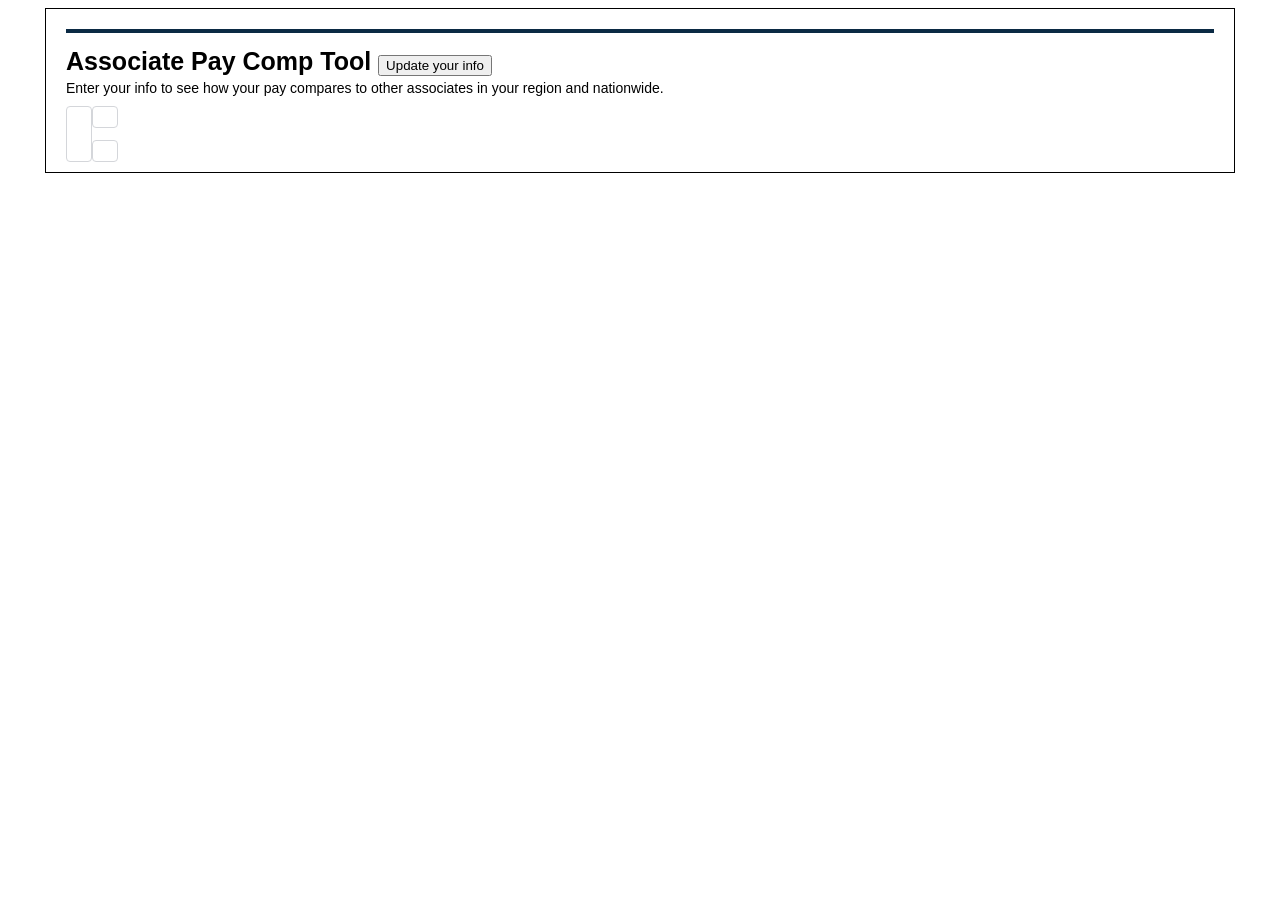
<file: act-index.html>
<!DOCTYPE html>
<html lang="en">

<head>
    <meta charset="UTF-8">
    <title>Associate Pay Tool</title>
    <!-- Link your external CSS file here -->
    <link rel="stylesheet" href="https://static.law360news.com/assets/responsive-next-dd30a779.css">
    <link rel="stylesheet" href="act-styles.css">
    <script src="https://assets.law360news.com/2550000/2550823/d3.v7.min.js" defer></script>
    <script src="act-script-1.js" defer></script>
</head>

<body>
    <!-- <script src="act-script.js" defer></script> -->
    <div class="act-section-wrap">
        <div class="act-top-bar"></div>
        <div class="act-dashboard-wrap">
            <div class="act-hed">
                Associate Pay Comp Tool
                <span class="act-reset-button">
                    <button type="button" class="btn btn-default" id="act-reset-button">Update your info</button>
                </span>
            </div>
            <div class="act-dek">
                Enter your info to see how your pay compares to other associates in your region and nationwide.
            </div>
        </div>


        <div class="row act-content-row">
            <div class="col-md-7 col-sm-12 col-xs-12" id="act-left-column">
                <div id="act-dot-plots">
                </div>
            </div>
            <div class="col-md-5 col-sm-12 col-xs-12" id="act-right-column">
                <div id="act-map"></div>
                <div id="act-multi-line"></div>
            </div>
        </div>



    </div>
</body>

</html>
</file>
<file: act-styles.css>
.act-section-wrap {
    background-color: #ffffff;
    border: 1px solid #000000;
    font-family: 'LatoWeb', Arial, Helvetica, sans-serif;
    max-width: 1190px !important;
    margin: 0 auto 20px auto;
    box-sizing: border-box;
    padding: 20px 20px 10px 20px;
}

.act-section-wrap br {
    display: none !important;
}

.act-section-wrap *,
.act-section-wrap *::before,
.act-section-wrap *::after {
    box-sizing: inherit;
}

.act-top-bar {
    border-top: 4px solid #0b2a44;
    margin-bottom: 14px;
}

.act-top-section {
    display: flex;
    justify-content: space-between;
    align-items: center;
    gap: 12px;
}

.act-hed-dek {}

.act-hed {
    font-size: 25px;
    font-weight: bold;
    margin: 0;
}

.act-dek {
    font-size: 14px;
    margin-top: 4px;
    margin-bottom: 10px;
}

.act-reset-button {
    flex-shrink: 0;
}

.act-footer {
    margin-top: 6px;
    font-size: 12px;
    color: #00000070;
}

.act-footer p {
    line-height: 1.25;
    margin-bottom: 3px;
}

/* = = = = = = = = = */
/* Left Col Layout   */
/* = = = = = = = = = */

#act-left-column {
    display: flex;
    flex-direction: column;
    gap: 12px;
}

#act-left-blurb {
    background-color: #1f293720;
    display: grid;
    align-items: start;
    padding: 6px 10px 8px 10px;
}

#act-left-blurb p {
    grid-area: 1 / 1;
    font-size: 20px;
    line-height: 1.5;
    color: #0b2a44;
    margin: 0;
}

/* Base inline highlight badge */
#act-left-blurb .act-hl {
    display: inline;
    border-radius: 0px;
    box-decoration-break: clone;
    -webkit-box-decoration-break: clone;
}

/* User's own dollar value highlight */
#act-left-blurb .act-hl-user {
    text-decoration: underline;
    font-size: 22px;
}

/* Conditional formatting for % higher / lower / equal */
#act-left-blurb .act-hl-higher {
    background-color: #364559;
    color: #ffffff !important;
    padding: 2px 5px;
}

#act-left-blurb .act-hl-lower {
    background-color: #D66853;
    color: #ffffff !important;
    padding: 2px 5px;
}

#act-left-blurb .act-hl-equal {
    background-color: #f1f5f9;
    color: #374151 !important;
    padding: 2px 5px;
}

#act-left-blurb .act-nat-avg {
    text-decoration: underline;
}

#act-left-blurb-highlight {
    background-color: #0b2a44;
}

#act-left-blurb-highlight p {
    color: #ffffff;
}

/* Reserves the exact wrapped height of the full sentence at all viewport widths */
#act-left-blurb p.act-blurb-ghost {
    visibility: hidden;
    pointer-events: none;
    user-select: none;
}

#act-left-blurb p.act-blurb-live.is-typing::after {
    content: "";
    display: inline-block;
    width: 2px;
    height: 1em;
    background-color: #0b2a44;
    margin-left: 2px;
    vertical-align: -2px;
    animation: act-blink 0.7s steps(1) infinite;
}

#act-left-blurb p.is-typing::after {
    content: "";
    display: inline-block;
    width: 2px;
    height: 1em;
    background-color: #0b2a44;
    margin-left: 2px;
    vertical-align: -2px;
    animation: act-blink 0.7s steps(1) infinite;
}

@keyframes act-blink {
    50% {
        opacity: 0;
    }
}

/* = = = = = = = */
/* Dumbell Plots */
/* = = = = = = = */

#act-dot-plots {
    display: flex;
    flex-direction: column;
    justify-content: space-between;
    background-color: #ffffff;
    border: 1px solid #d4d6da;
    border-radius: 4px;
    padding: 12px 12px 10px 12px;
}

.act-card-top {
    display: flex;
    flex-direction: column;
    gap: 4px;
    border-bottom: 1.5px solid #0b2a44;
    padding-bottom: 8px;
    margin-bottom: 8px;
}

.act-card-header-row {
    display: flex !important;
    justify-content: space-between;
    align-items: center;
    gap: 8px;
    width: 100%;
}

.act-metric-title {
    display: block !important;
    visibility: visible !important;
    opacity: 1 !important;
    font-size: 16px;
    font-weight: 700;
    color: #0b2a44;
    margin: 0;
    line-height: 1.25;
}

.act-card-sub {
    display: block !important;
    visibility: visible !important;
    opacity: 1 !important;
    font-size: 12.5px;
    color: #4b5563;
    margin: 0;
    line-height: 1.35;
}

.act-card-toggle-row {
    display: grid !important;
    grid-template-columns: 2fr 1fr;
    align-items: center;
    gap: 8px;
    width: 100%;
    margin-bottom: 10px;
}

.act-card-toggle-row .act-toggle-group {
    grid-column: 1;
    justify-self: center;
}

.act-card-toggle-row .act-legend-box {
    grid-column: 2;
    justify-self: end;
}

@media (max-width: 575px) {
    .act-card-toggle-row {
        display: flex !important;
        flex-wrap: wrap;
        justify-content: center;
    }
}

/* Class vs. All Associates Segmented Toggle */
.act-toggle-group {
    display: inline-flex;
    border: 1px solid #0b2a44;
    border-radius: 3px;
    overflow: hidden;
}

.act-toggle-btn {
    background-color: #ffffff;
    color: #0b2a44;
    border: none;
    padding: 3px 10px;
    font-size: 10.5px;
    font-weight: 700;
    font-family: 'LatoWeb', Arial, Helvetica, sans-serif;
    cursor: pointer;
    white-space: nowrap;
    transition: background-color 0.15s ease, color 0.15s ease;
}

.act-toggle-btn + .act-toggle-btn {
    border-left: 1px solid #0b2a44;
}

.act-toggle-btn.is-active {
    background-color: #0b2a44;
    color: #ffffff;
}

.act-legend-box {
    display: inline-flex !important;
    align-items: center;
    gap: 9px;
    width: max-content !important;
    max-width: none !important;
    flex: 0 0 auto !important;
    border: 1px solid #6b7280;
    border-radius: 2px;
    padding: 3px 8px;
    font-size: 10px;
    color: #374151;
    background-color: #ffffff;
    white-space: nowrap;
}

.act-legend-item {
    display: inline-flex;
    align-items: center;
    gap: 4px;
}

.act-swatch-min {
    width: 7px;
    height: 7px;
    border-radius: 50%;
    background-color: #D66853;
    display: inline-block;
}

.act-swatch-range {
    width: 16px;
    height: 6px;
    border-radius: 3px;
    background-color: #BFC9C9;
    display: inline-block;
}

.act-swatch-max {
    width: 7px;
    height: 7px;
    border-radius: 50%;
    background-color: #364559;
    display: inline-block;
}

.act-swatch-user {
    width: 2px;
    height: 11px;
    background-color: #0b2a44;
    display: inline-block;
}

/* 4-Column Horizontal Grid: [Firm Size] | [Total Comp] | [Base Salary] | [Bonus] */
.act-plot-grid {
    display: grid;
    grid-template-columns: 52px repeat(3, minmax(0, 1fr));
    grid-template-rows: auto 1fr;
    column-gap: 3px;
    align-items: stretch;
    flex: 1 1 auto;
}

.act-col-header {
    font-size: 12px;
    font-weight: 700;
    color: #374151;
    padding-bottom: 6px;
    text-align: center;
    line-height: 1.15;
}

.act-col-header:first-child {
    text-align: left;
}

.act-col-subhead {
    font-size: 9px;
    font-weight: 400;
    color: #6b7280;
    margin-top: 1px;
}

.act-col-divider {
    border-left: 1px solid #e5e7eb;
    padding-left: 3px;
}

.act-svg-col {
    display: flex;
    align-items: stretch;
}

.act-svg-col.is-metric-col {
    cursor: pointer;
}

.act-svg-col svg {
    display: block;
    width: 100%;
    height: 100%;
    min-height: 235px;
    overflow: visible;
}

/* User firm-size row highlight band */
.act-row-highlight {
    fill: #1B736525;
    border-radius: 0px;
}

/* Dumbbell Hover Tooltip Table */
.act-dumbbell-tooltip table {
    width: 100%;
    border-collapse: collapse;
    margin-top: 4px;
    font-size: 10.5px;
}

.act-dumbbell-tooltip th {
    text-align: right;
    font-weight: 700;
    color: #0b2a44;
    border-bottom: 1px solid #d1d5db;
    padding: 2px 5px;
}

.act-dumbbell-tooltip th:first-child {
    text-align: left;
    padding-left: 0;
}

.act-dumbbell-tooltip td {
    text-align: right;
    padding: 2.5px 5px;
    color: #374151;
    border-bottom: 1px solid #f1f5f9;
}

.act-dumbbell-tooltip td:first-child {
    text-align: left;
    font-weight: 600;
    padding-left: 0;
}

.act-dumbbell-tooltip tr:last-child td {
    border-bottom: none;
}

.act-dumbbell-tooltip tr.is-user-firm td {
    background-color: #f1f5f9;
    font-weight: 700;
    color: #0b2a44;
}

/* = = = = = = = = = */
/* Column Sizing     */
/* = = = = = = = = = */

@media (min-width: 992px) {
    .act-content-row {
        display: flex !important;
        align-items: stretch !important;
    }

    .act-content-row::before,
    .act-content-row::after {
        display: none !important;
    }

    #act-left-blurb {
        flex: 0 0 auto;
    }

    #act-dot-plots {
        flex: 1 1 auto;
    }

    #act-right-column {
        display: flex;
        flex-direction: column;
        justify-content: space-between;
        gap: 12px;
    }

    #act-multi-line,
    #act-map {
        flex: 1 1 auto;
    }
}

@media (max-width: 991px) {
    #act-left-column {
        margin-bottom: 12px;
    }

    #act-multi-line {
        margin-bottom: 12px;
    }
}

@media (max-width: 575px) {
    .act-plot-grid {
        grid-template-columns: 44px repeat(3, minmax(0, 1fr));
        column-gap: 2px;
    }

    .act-col-header {
        font-size: 12px;
    }
}

/* = = = = = = = = = = */
/* SVG Element Styles  */
/* = = = = = = = = = = */

.act-row-text {
    font-size: 10px;
    font-weight: 600;
    fill: #374151;
}

.act-gridline {
    stroke: #f1f5f9;
    stroke-width: 1px;
}

.act-range-bar {
    fill: #cbd5e1;
}

.act-min-dot {
    fill: #D66853;
    stroke: #ffffff;
    stroke-width: 1px;
}

.act-max-dot {
    fill: #364559;
    stroke: #ffffff;
    stroke-width: 1px;
}

.act-user-line {
    stroke: #0b2a44;
    stroke-width: 2px;
}

.act-user-label {
    font-size: 9.5px;
    font-weight: 700;
    fill: #0b2a44;
}

.act-axis path,
.act-axis line {
    stroke: #9ca3af;
    stroke-width: 1px;
}

.act-axis text {
    font-size: 8.5px;
    fill: #4b5563;
    font-family: 'LatoWeb', Arial, Helvetica, sans-serif;
}

/* = = = = = = = = = */
/* Multi-Line Chart  */
/* = = = = = = = = = */

#act-multi-line {
    background-color: #ffffff;
    border: 1px solid #d4d6da;
    border-radius: 4px;
    padding: 10px 12px 10px 12px;
    display: flex;
    flex-direction: column;
}

.act-line-split {
    display: grid;
    grid-template-columns: minmax(0, 1.85fr) minmax(110px, 1fr);
    gap: 10px;
    align-items: stretch;
    flex: 1;
    min-height: 0;
}

.act-line-main {
    display: flex;
    flex-direction: column;
    min-width: 0;
}

/* Inline legend showing [User's Region] vs [Other regions] vs [You] */
.act-line-legend {
    display: flex;
    align-items: center;
    gap: 9px;
    font-size: 9px;
    color: #4b5563;
    margin: 3px 0 4px 0;
    flex-wrap: wrap;
}

.act-line-legend-item {
    display: inline-flex;
    align-items: center;
    gap: 4px;
}

.act-swatch-region-active {
    width: 12px;
    height: 2.5px;
    background-color: #D66853;
    display: inline-block;
    border-radius: 1px;
}

.act-swatch-region-other {
    width: 12px;
    height: 1.5px;
    background-color: #cbd5e1;
    display: inline-block;
}

.act-swatch-user-dot {
    width: 7px;
    height: 7px;
    border-radius: 50%;
    background-color: #0b2a44;
    border: 1.5px solid #ffffff;
    box-shadow: 0 0 0 1px #0b2a44;
    display: inline-block;
}

.act-line-svg-wrap {
    flex: 1;
    display: flex;
    align-items: center;
    justify-content: center;
    min-height: 0;
}

.act-line-svg-wrap svg {
    display: block;
    width: 100%;
    height: auto;
    max-height: 100%;
    overflow: visible;
    cursor: crosshair;
}

/* Multi-line SVG elements */
.act-line-gridline {
    stroke: #f1f5f9;
    stroke-width: 1px;
}

.act-region-line {
    fill: none;
    stroke: #cbd5e1;
    stroke-width: 1.5px;
    stroke-linecap: round;
    stroke-linejoin: round;
    transition: stroke 0.15s ease, stroke-width 0.15s ease;
}

.act-region-line.active {
    stroke: #D66853;
    stroke-width: 2.5px;
}

.act-hover-guide {
    stroke: #9ca3af;
    stroke-width: 1px;
    stroke-dasharray: 2.5, 2.5;
    pointer-events: none;
}

.act-hover-dot {
    fill: #94a3b8;
    stroke: #ffffff;
    stroke-width: 1px;
    pointer-events: none;
}

.act-hover-dot.active {
    fill: #D66853;
    stroke: #ffffff;
    stroke-width: 1.2px;
}

.act-user-point {
    fill: #0b2a44;
    stroke: #ffffff;
    stroke-width: 1.5px;
    pointer-events: none;
}

.act-user-point-label {
    font-size: 9px;
    font-weight: 700;
    fill: #0b2a44;
    pointer-events: none;
}

/* Right-side Year Breakdown Readout Panel */
.act-line-readout {
    border-left: 1px solid #e5e7eb;
    padding-left: 10px;
    display: flex;
    flex-direction: column;
    justify-content: center;
    gap: 6px;
    font-size: 11px;
}

.act-line-readout-year {
    font-size: 10px;
    font-weight: 700;
    color: #6b7280;
    margin: 0;
}

.act-line-readout-list {
    display: flex;
    flex-direction: column;
    gap: 5px;
}

.act-readout-item {
    display: flex;
    flex-direction: column;
    line-height: 1.15;
}

.act-readout-region {
    font-size: 9px;
    font-weight: 600;
    color: #6b7280;
}

.act-readout-val {
    font-size: 11.5px;
    font-weight: 700;
    color: #364559;
}

.act-readout-item.is-active .act-readout-region,
.act-readout-item.is-active .act-readout-val {
    color: #D66853;
}

/* = = = = = = = */
/* Regional Map  */
/* = = = = = = = */

#act-map {
    background-color: #ffffff;
    border: 1px solid #d4d6da;
    border-radius: 4px;
    padding: 10px 12px 10px 12px;
    display: flex;
    flex-direction: column;
}

.act-map-split {
    display: grid;
    grid-template-columns: minmax(115px, 1fr) minmax(0, 1.85fr);
    gap: 10px;
    align-items: stretch;
    flex: 1;
    min-height: 0;
}

.act-map-info-panel {
    display: flex;
    flex-direction: column;
    justify-content: space-between;
    border-right: 1px solid #e5e7eb;
    padding-right: 10px;
    font-size: 11px;
}

.act-map-info-kicker {
    font-size: 9.5px;
    font-weight: 700;
    text-transform: uppercase;
    letter-spacing: 0.03em;
    color: #6b7280;
    margin-bottom: 3px;
}

.act-map-info-region {
    font-size: 14px;
    font-weight: 700;
    color: #0b2a44;
    line-height: 1.2;
    margin-bottom: 6px;
}

/* Floating hover tooltip for dumbbell table */
.act-map-tooltip {
    position: fixed !important;
    pointer-events: none !important;
    background-color: #ffffff;
    border: 1px solid #0b2a44;
    border-radius: 3px;
    padding: 6px 8px;
    font-size: 11px;
    line-height: 1.3;
    color: #373739;
    box-shadow: 0 2px 6px rgba(0, 0, 0, 0.14);
    z-index: 9999;
    opacity: 0;
    width: auto !important;
    max-width: 260px;
    transition: opacity 0.12s ease;
}

.act-map-info-stat {
    font-size: 11px;
    color: #374151;
    line-height: 1.35;
    margin-bottom: 4px;
}

.act-map-info-stat strong {
    font-size: 13px;
    color: #0b2a44;
}

.act-map-info-diff {
    display: inline-block;
    font-size: 10.5px;
    font-weight: 700;
    padding: 2px 5px;
    margin-top: 2px;
}

.act-map-info-diff.is-higher {
    background-color: #364559;
    color: #ffffff !important;
}

.act-map-info-diff.is-lower {
    background-color: #D66853;
    color: #ffffff !important;
}

.act-map-info-diff.is-equal {
    background-color: #f1f5f9;
    color: #374151 !important;
}

.act-map-right {
    display: flex;
    flex-direction: column;
    min-width: 0;
}

.act-map-svg-wrap {
    flex: 1;
    display: flex;
    align-items: center;
    justify-content: center;
    min-height: 0;
}

.act-map-svg-wrap svg {
    display: block;
    width: 100%;
    height: auto;
    max-height: 135px;
}

.act-region-path {
    stroke: #ffffff;
    stroke-width: 0.25px;
    stroke-linejoin: round;
    transition: fill 0.25s ease, opacity 0.15s ease, stroke-width 0.15s ease;
    cursor: pointer;
}

.act-region-path:hover,
.act-region-path.is-hovered {
    opacity: 0.88;
    stroke: #0b2a44;
    stroke-width: 0.8px;
}

/* Diverging color-ramp legend */
.act-map-legend {
    margin-top: 4px;
}

.act-map-legend-bar {
    height: 6px;
    width: 100%;
    border-radius: 2px;
    border: 1px solid #d4d6da;
}

.act-map-legend-labels {
    display: flex;
    justify-content: space-between;
    font-size: 8px;
    font-weight: 700;
    color: #4b5563;
    margin-top: 2px;
}

/* = = = = = = = = = = = */
/* User Input Overlay    */
/* = = = = = = = = = = = */

.act-modules-stage {
    position: relative;
    min-height: 430px;
}

.act-input-overlay {
    position: absolute;
    inset: 0;
    z-index: 20;
    background-color: #e5e7eb;
    border: 1px solid #cbd5e1;
    border-radius: 0px;
    display: flex;
    align-items: center;
    justify-content: center;
    padding: 20px;
}

.act-input-overlay.is-hidden {
    display: none;
}

.act-input-card {
    background-color: #ffffff;
    border-top: 3px solid #0b2a44;
    border-radius: 0px;
    padding: 18px 20px;
    width: 100%;
    max-width: 440px;
    box-shadow: 0 4px 12px rgba(11, 42, 68, 0.08);
}

.act-input-header {
    border-bottom: 1.5px solid #0b2a44;
    padding-bottom: 8px;
    margin-bottom: 14px;
}

.act-input-title {
    font-size: 16px;
    font-weight: 700;
    color: #0b2a44;
    margin: 0 0 3px 0;
}

.act-input-sub {
    font-size: 12px;
    color: #4b5563;
    margin: 0;
    line-height: 1.35;
}

.act-form-grid {
    display: grid;
    grid-template-columns: 1fr 1fr;
    gap: 12px;
}

.act-form-bottom {
    display: grid;
    grid-template-columns: 4fr 3fr;
    align-items: center;
    gap: 12px;
    margin-top: 0px;
}

.act-form-note {
    line-height: 1.3;
    font-size: 12px;
    color: #00000070;
}

.act-form-note p {
    margin: 0;
}

.act-form-full {
    grid-column: 1 / -1;
}

.act-form-group {
    display: flex;
    flex-direction: column;
    gap: 4px;
}

.act-form-group label {
    font-size: 11px;
    font-weight: 700;
    color: #374151;
    margin: 0;
}

.act-form-group input,
.act-form-group select {
    width: 100%;
    height: 34px;
    padding: 5px 8px;
    font-size: 13px;
    font-family: 'LatoWeb', Arial, Helvetica, sans-serif;
    color: #1f2937;
    background-color: #ffffff;
    border: 1px solid #9ca3af;
    border-radius: 3px;
    box-shadow: none;
    transition: border-color 0.15s ease, box-shadow 0.15s ease;
}

.act-form-group input:focus,
.act-form-group select:focus {
    outline: none;
    border-color: #0b2a44;
    box-shadow: 0 0 0 2px rgba(11, 42, 68, 0.15);
}

.act-form-group input.is-invalid,
.act-form-group select.is-invalid,
.act-form-group input:user-invalid,
.act-form-group select:user-invalid {
    border-color: #D66853;
    background-color: #fef2f2;
    box-shadow: none;
    outline: none;
}

.act-form-error {
    margin-top: 10px;
    font-size: 11.5px;
    font-weight: 700;
    color: #b91c1c;
    min-height: 16px;
}

.act-form-actions {
    margin-top: 0;
    display: flex;
    justify-content: flex-end;
    align-items: center;
}

.act-submit-btn {
    background-color: #0b2a44;
    color: #ffffff;
    border: none;
    border-radius: 3px;
    padding: 8px 18px;
    font-size: 13px;
    font-weight: 700;
    font-family: 'LatoWeb', Arial, Helvetica, sans-serif;
    cursor: pointer;
    transition: background-color 0.15s ease;
}

.act-submit-btn:hover {
    background-color: #163d5e;
}

@media (max-width: 540px) {
    .act-form-grid {
        grid-template-columns: 1fr;
    }

    .act-input-overlay {
        padding: 12px;
    }
}

/* = = = = = = = = = = = = = = = = = = = */
/* LOCK LIGHT-MODE PALETTE IN DARK MODE  */
/* = = = = = = = = = = = = = = = = = = = */

html body.dark-mode .act-section-wrap,
html body.tw-dark .act-section-wrap,
html body.dark .act-section-wrap,
#article-body .act-section-wrap {
    background-color: #ffffff !important;
    border-color: #000000 !important;
    color: #373739 !important;
}

html body.dark-mode .act-section-wrap *,
html body.tw-dark .act-section-wrap *,
html body.dark .act-section-wrap *,
#article-body .act-section-wrap * {
    color: #373739 !important;
}

/* Top "Update your info" button */
html body.dark-mode .act-section-wrap #act-reset-button,
html body.tw-dark .act-section-wrap #act-reset-button,
html body.dark .act-section-wrap #act-reset-button,
#article-body .act-section-wrap #act-reset-button {
    background-color: #ffffff !important;
    border: 1px solid #cccccc !important;
    color: #333333 !important;
}

html body.dark-mode .act-section-wrap #act-reset-button:hover,
html body.tw-dark .act-section-wrap #act-reset-button:hover,
html body.dark .act-section-wrap #act-reset-button:hover,
#article-body .act-section-wrap #act-reset-button:hover {
    background-color: #f3f4f6 !important;
    color: #111827 !important;
}

/* Summary Blurb text & inline highlight badges */
html body.dark-mode .act-section-wrap #act-left-blurb p,
html body.tw-dark .act-section-wrap #act-left-blurb p,
html body.dark .act-section-wrap #act-left-blurb p,
#article-body .act-section-wrap #act-left-blurb p,
html body.dark-mode .act-section-wrap #act-left-blurb .act-hl-user,
html body.tw-dark .act-section-wrap #act-left-blurb .act-hl-user,
html body.dark .act-section-wrap #act-left-blurb .act-hl-user,
#article-body .act-section-wrap #act-left-blurb .act-hl-user,
html body.dark-mode .act-section-wrap #act-left-blurb .act-nat-avg,
html body.tw-dark .act-section-wrap #act-left-blurb .act-nat-avg,
html body.dark .act-section-wrap #act-left-blurb .act-nat-avg,
#article-body .act-section-wrap #act-left-blurb .act-nat-avg {
    color: #0b2a44 !important;
}

html body.dark-mode .act-section-wrap #act-left-blurb .act-hl-higher,
html body.tw-dark .act-section-wrap #act-left-blurb .act-hl-higher,
html body.dark .act-section-wrap #act-left-blurb .act-hl-higher,
#article-body .act-section-wrap #act-left-blurb .act-hl-higher {
    background-color: #364559 !important;
    color: #ffffff !important;
}

html body.dark-mode .act-section-wrap #act-left-blurb .act-hl-lower,
html body.tw-dark .act-section-wrap #act-left-blurb .act-hl-lower,
html body.dark .act-section-wrap #act-left-blurb .act-hl-lower,
#article-body .act-section-wrap #act-left-blurb .act-hl-lower {
    background-color: #D66853 !important;
    color: #ffffff !important;
}

html body.dark-mode .act-section-wrap #act-left-blurb .act-hl-equal,
html body.tw-dark .act-section-wrap #act-left-blurb .act-hl-equal,
html body.dark .act-section-wrap #act-left-blurb .act-hl-equal,
#article-body .act-section-wrap #act-left-blurb .act-hl-equal {
    background-color: #f1f5f9 !important;
    color: #374151 !important;
}

/* Card titles & subtitles */
html body.dark-mode .act-section-wrap .act-metric-title,
html body.tw-dark .act-section-wrap .act-metric-title,
html body.dark .act-section-wrap .act-metric-title,
#article-body .act-section-wrap .act-metric-title {
    color: #0b2a44 !important;
}

html body.dark-mode .act-section-wrap .act-card-sub,
html body.tw-dark .act-section-wrap .act-card-sub,
html body.dark .act-section-wrap .act-card-sub,
#article-body .act-section-wrap .act-card-sub {
    color: #4b5563 !important;
}

/* Segmented Toggle Buttons */
html body.dark-mode .act-section-wrap .act-toggle-btn,
html body.tw-dark .act-section-wrap .act-toggle-btn,
html body.dark .act-section-wrap .act-toggle-btn,
#article-body .act-section-wrap .act-toggle-btn {
    background-color: #ffffff !important;
    color: #0b2a44 !important;
}

html body.dark-mode .act-section-wrap .act-toggle-btn.is-active,
html body.tw-dark .act-section-wrap .act-toggle-btn.is-active,
html body.dark .act-section-wrap .act-toggle-btn.is-active,
#article-body .act-section-wrap .act-toggle-btn.is-active {
    background-color: #0b2a44 !important;
    color: #ffffff !important;
}

/* Map Info Panel Badges */
html body.dark-mode .act-section-wrap .act-map-info-region,
html body.tw-dark .act-section-wrap .act-map-info-region,
html body.dark .act-section-wrap .act-map-info-region,
#article-body .act-section-wrap .act-map-info-region,
html body.dark-mode .act-section-wrap .act-map-info-stat strong,
html body.tw-dark .act-section-wrap .act-map-info-stat strong,
html body.dark .act-section-wrap .act-map-info-stat strong,
#article-body .act-section-wrap .act-map-info-stat strong {
    color: #0b2a44 !important;
}

html body.dark-mode .act-section-wrap .act-map-info-diff.is-higher,
html body.tw-dark .act-section-wrap .act-map-info-diff.is-higher,
html body.dark .act-section-wrap .act-map-info-diff.is-higher,
#article-body .act-section-wrap .act-map-info-diff.is-higher {
    background-color: #364559 !important;
    color: #ffffff !important;
}

html body.dark-mode .act-section-wrap .act-map-info-diff.is-lower,
html body.tw-dark .act-section-wrap .act-map-info-diff.is-lower,
html body.dark .act-section-wrap .act-map-info-diff.is-lower,
#article-body .act-section-wrap .act-map-info-diff.is-lower {
    background-color: #D66853 !important;
    color: #ffffff !important;
}

/* Line Chart Sidebar Active Region Highlight */
html body.dark-mode .act-section-wrap .act-readout-item.is-active .act-readout-region,
html body.tw-dark .act-section-wrap .act-readout-item.is-active .act-readout-region,
html body.dark .act-section-wrap .act-readout-item.is-active .act-readout-region,
#article-body .act-section-wrap .act-readout-item.is-active .act-readout-region,
html body.dark-mode .act-section-wrap .act-readout-item.is-active .act-readout-val,
html body.tw-dark .act-section-wrap .act-readout-item.is-active .act-readout-val,
html body.dark .act-section-wrap .act-readout-item.is-active .act-readout-val,
#article-body .act-section-wrap .act-readout-item.is-active .act-readout-val {
    color: #D66853 !important;
}

/* Input Overlay Form Controls & Submit Button */
html body.dark-mode .act-section-wrap .act-input-overlay,
html body.tw-dark .act-section-wrap .act-input-overlay,
html body.dark .act-section-wrap .act-input-overlay,
#article-body .act-section-wrap .act-input-overlay {
    background-color: #e5e7eb !important;
}

html body.dark-mode .act-section-wrap .act-input-card,
html body.tw-dark .act-section-wrap .act-input-card,
html body.dark .act-section-wrap .act-input-card,
#article-body .act-section-wrap .act-input-card,
html body.dark-mode .act-section-wrap .act-form-group input,
html body.tw-dark .act-section-wrap .act-form-group input,
html body.dark .act-section-wrap .act-form-group input,
#article-body .act-section-wrap .act-form-group input,
html body.dark-mode .act-section-wrap .act-form-group select,
html body.tw-dark .act-section-wrap .act-form-group select,
html body.dark .act-section-wrap .act-form-group select,
#article-body .act-section-wrap .act-form-group select {
    background-color: #ffffff !important;
    color: #1f2937 !important;
}

html body.dark-mode .act-section-wrap .act-submit-btn,
html body.tw-dark .act-section-wrap .act-submit-btn,
html body.dark .act-section-wrap .act-submit-btn,
#article-body .act-section-wrap .act-submit-btn {
    background-color: #0b2a44 !important;
    color: #ffffff !important;
}

/* Footer muted text */
html body.dark-mode .act-section-wrap .act-footer,
html body.dark-mode .act-section-wrap .act-footer *,
html body.tw-dark .act-section-wrap .act-footer,
html body.tw-dark .act-section-wrap .act-footer *,
html body.dark .act-section-wrap .act-footer,
html body.dark .act-section-wrap .act-footer *,
#article-body .act-section-wrap .act-footer,
#article-body .act-section-wrap .act-footer * {
    color: #6b7280 !important;
}
</file>
